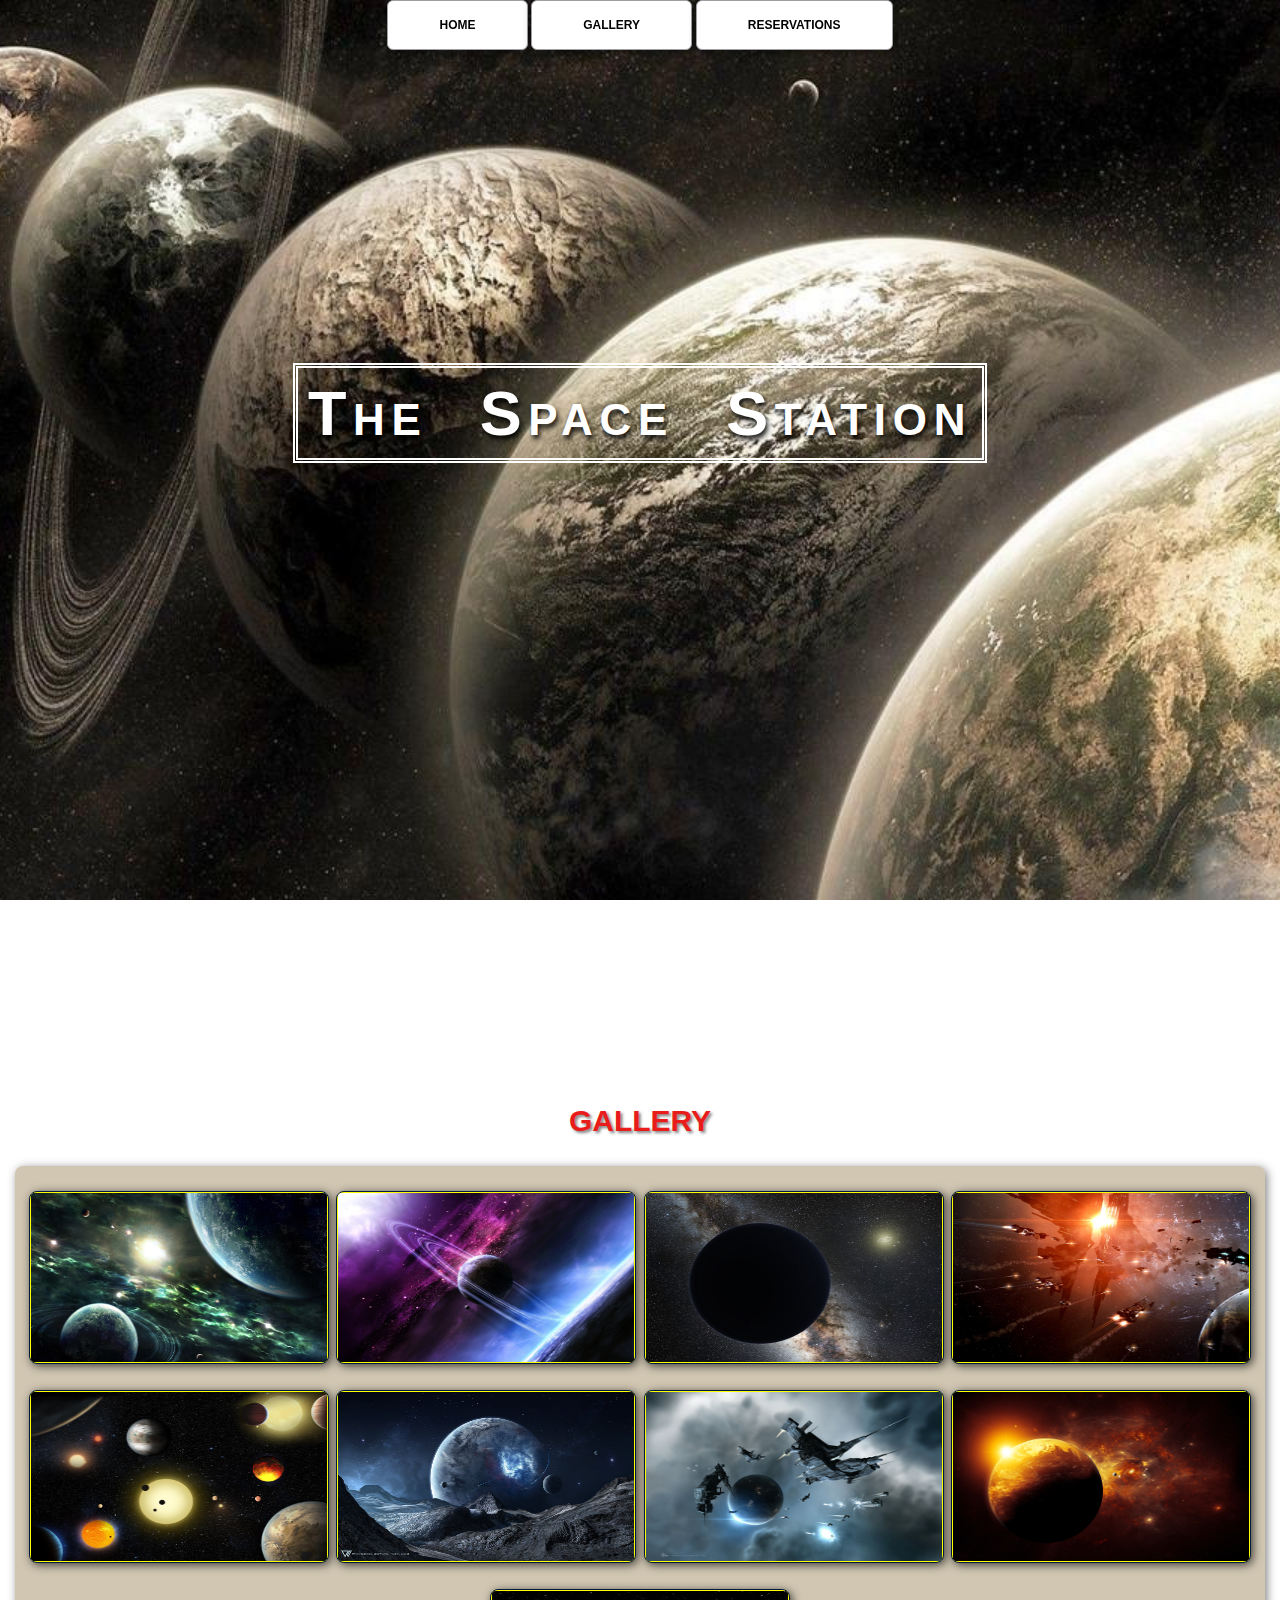
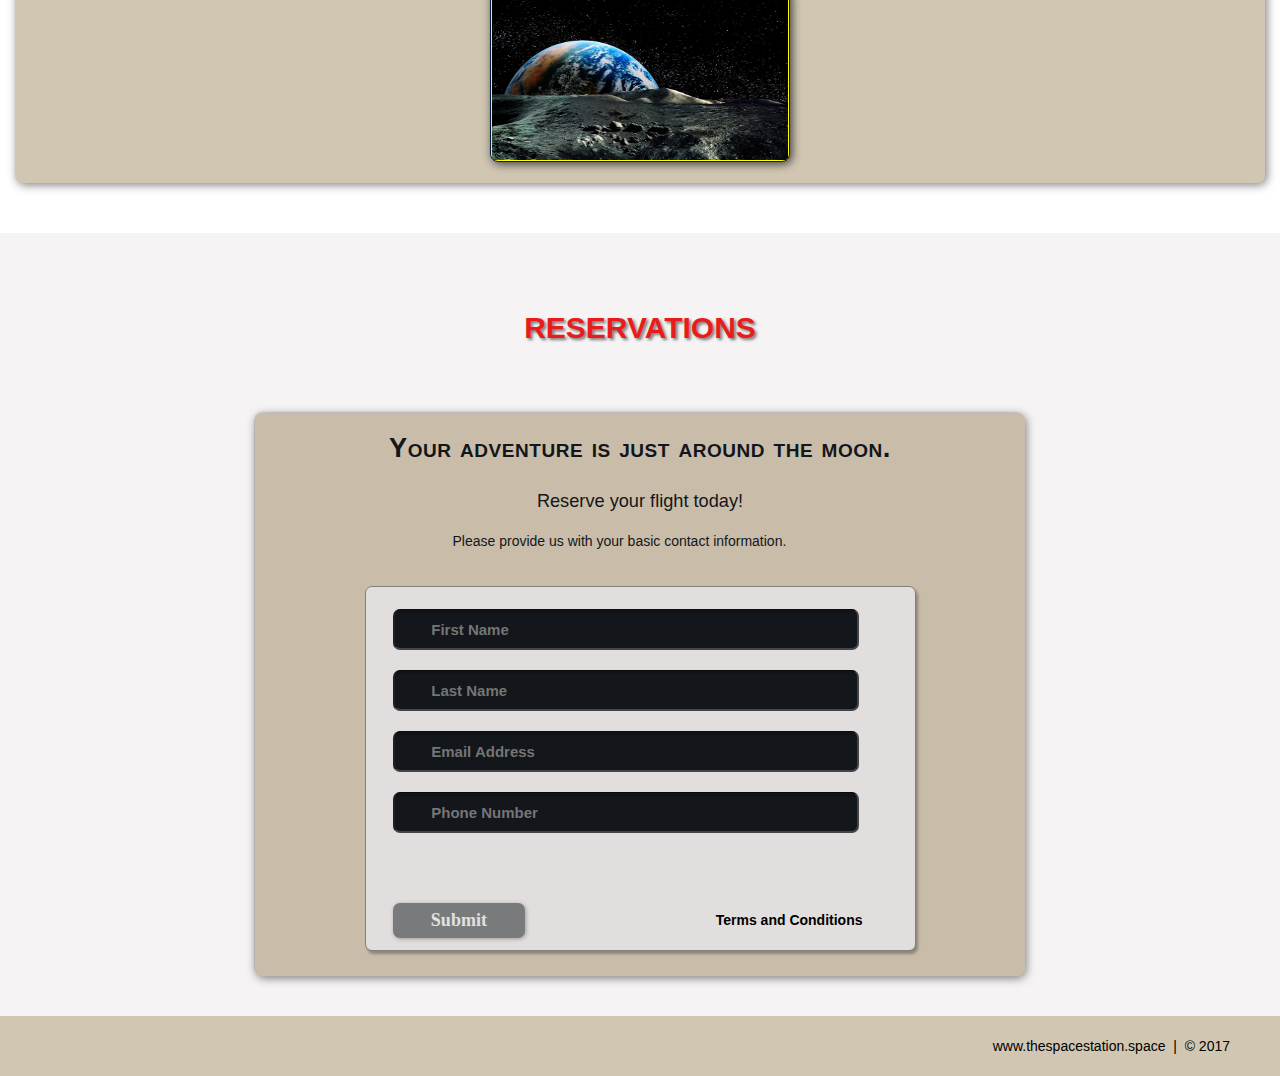
<file: HTML Space Project/index.html>
<!DOCTYPE html>
<html lang="en">
	<head>
		<meta charset="utf-8">
		<title>The Space Station | Resort</title>
		<link rel="stylesheet" href="./css/shared.css">
		<link rel="stylesheet" href="./css/animations.css">
	</head>
	<body>
	
		<!-- NAV -->
		<div class="wrap">
			<div class="menu-container">
				<ul class="menu">
					<a href="#home"><li>HOME</li></a>
					<a href="#gallery"><li>GALLERY</li></a>
					<a href="#contact"><li>RESERVATIONS</li></a>
				</ul>
			</div>
		</div>
		<!-- END NAV -->
		
		<!-- HOME -->
		<div id="home">
			<div class="container">
				<div class="text-center">
					<span class="head-main">The Space Station</span>
				</div>
			</div>
		</div>
		<!-- END HOME -->
		
		<!-- GALLERY -->
		<section id="gallery">
			<div class="container">
				<h1>Gallery</h1>
				<div class="flex-container">
					<!-- PHOTO-CONTAINER 1 -->
					<div class="photo-container">
						<div class="photo">
							<img src="./images/thumb/thumbnail_1.png" alt="">
							<div class="photo-overlay">
								<h3 class="white-head">Click to Enlarge</h3>
								<p>We have several space launches departing daily, book your flight today!</p>
							</div>
						</div>
					</div>
					<!-- END OF PHOTO-CONTAINER 1 -->
					
					<!-- PHOTO-CONTAINER 2 -->
					<div class="photo-container">
						<div class="photo">
							<img src="./images/thumb/thumbnail_2.png" alt="">
							<div class="photo-overlay">
								<h3 class="white-head">Click to Enlarge</h3>
								<p>We have several space launches departing daily, book your flight today!</p>
							</div>
						</div>
					</div>
					<!-- END OF PHOTO-CONTAINER 2 -->
					
					<!-- PHOTO-CONTAINER 3 -->
					<div class="photo-container">
						<div class="photo">
							<img src="./images/thumb/thumbnail_3.png" alt="">
							<div class="photo-overlay">
								<h3 class="white-head">Click to Enlarge</h3>
								<p>We have several space launches departing daily, book your flight today!</p>
							</div>
						</div>
					</div>
					<!-- END OF PHOTO-CONTAINER 3 -->
					
					<!-- PHOTO-CONTAINER 4 -->
					<div class="photo-container">
						<div class="photo">
							<img src="./images/thumb/thumbnail_4.png" alt="">
							<div class="photo-overlay">
								<h3 class="white-head">Click to Enlarge</h3>
								<p>We have several space launches departing daily, book your flight today!</p>
							</div>
						</div>
					</div>
					<!-- END OF PHOTO-CONTAINER 4 -->
					
					<!-- PHOTO-CONTAINER 5 -->
					<div class="photo-container">
						<div class="photo">
							<img src="./images/thumb/thumbnail_5.png" alt="">
							<div class="photo-overlay">
								<h3 class="white-head">Click to Enlarge</h3>
								<p>We have several space launches departing daily, book your flight today!</p>
							</div>
						</div>
					</div>
					<!-- END OF PHOTO-CONTAINER 5 -->
					
					<!-- PHOTO-CONTAINER 6 -->
					<div class="photo-container">
						<div class="photo">
							<img src="./images/thumb/thumbnail_6.png" alt="">
							<div class="photo-overlay">
								<h3 class="white-head">Click to Enlarge</h3>
								<p>We have several space launches departing daily, book your flight today!</p>
							</div>
						</div>
					</div>
					<!-- END OF PHOTO-CONTAINER 6 -->
					
					<!-- PHOTO-CONTAINER 7 -->
					<div class="photo-container">
						<div class="photo">
							<img src="./images/thumb/thumbnail_7.png" alt="">
							<div class="photo-overlay">
								<h3 class="white-head">Click to Enlarge</h3>
								<p>We have several space launches departing daily, book your flight today!</p>
							</div>
						</div>
					</div>
					<!-- END OF PHOTO-CONTAINER 7 -->
					
					<!-- PHOTO-CONTAINER 8 -->
					<div class="photo-container">
						<div class="photo">
							<img src="./images/thumb/thumbnail_8.png" alt="">
							<div class="photo-overlay">
								<h3 class="white-head">Click to Enlarge</h3>
								<p>We have several space launches departing daily, book your flight today!</p>
							</div>
						</div>
					</div>
					<!-- END OF PHOTO-CONTAINER 8 -->
					
					<!-- PHOTO-CONTAINER 9 -->
					<div class="photo-container">
						<div class="photo">
							<img src="./images/thumb/thumbnail_9.png" alt="">
							<div class="photo-overlay">
								<h3 class="white-head">Click to Enlarge</h3>
								<p>We have several space launches departing daily, book your flight today!</p>
							</div>
						</div>
					</div>
					<!-- END OF PHOTO-CONTAINER 9 -->

				</div>
			</div>
		</section>
		<!-- END GALLERY -->
		
		<!-- RSVP -->
		<section id="contact">
			<div class="container">
				<div class="heading-padding">
					<h1 class="heading-padding">Reservations</h1>
					<div class="reservation">
						<h2><span>Your adventure is just around the moon.</span>
							<br/>Reserve your flight today!
						</h2>
						<p class="rsvp-text">
							Please provide us with your basic contact information.
						</p>
						<div class="form-rsvp">
							<form action="" method="post">
								<input class="rsvp" type="text" value="" placeholder="First Name">
								<input class="rsvp" type="text" value="" placeholder="Last Name">
								<input class="rsvp" type="text" value="" placeholder="Email Address">
								<input class="rsvp" type="text" value="" placeholder="Phone Number">
								<div class="form-spacer">
									<label class="terms">Terms and Conditions</label>
								</div>
								<div class="submit">
									<input type="submit" value="Submit">
								</div>
							</form>
						</div>
					</div>

				</div>
			</div>
		</section>
		<!-- END RSVP -->
		
		<!-- FOOTER -->
		<div id="footer">
			www.thespacestation.space &nbsp;|&nbsp; &copy; 2017
		</div>
		<!-- END FOOTER -->
		
	</body>
</html>
</file>
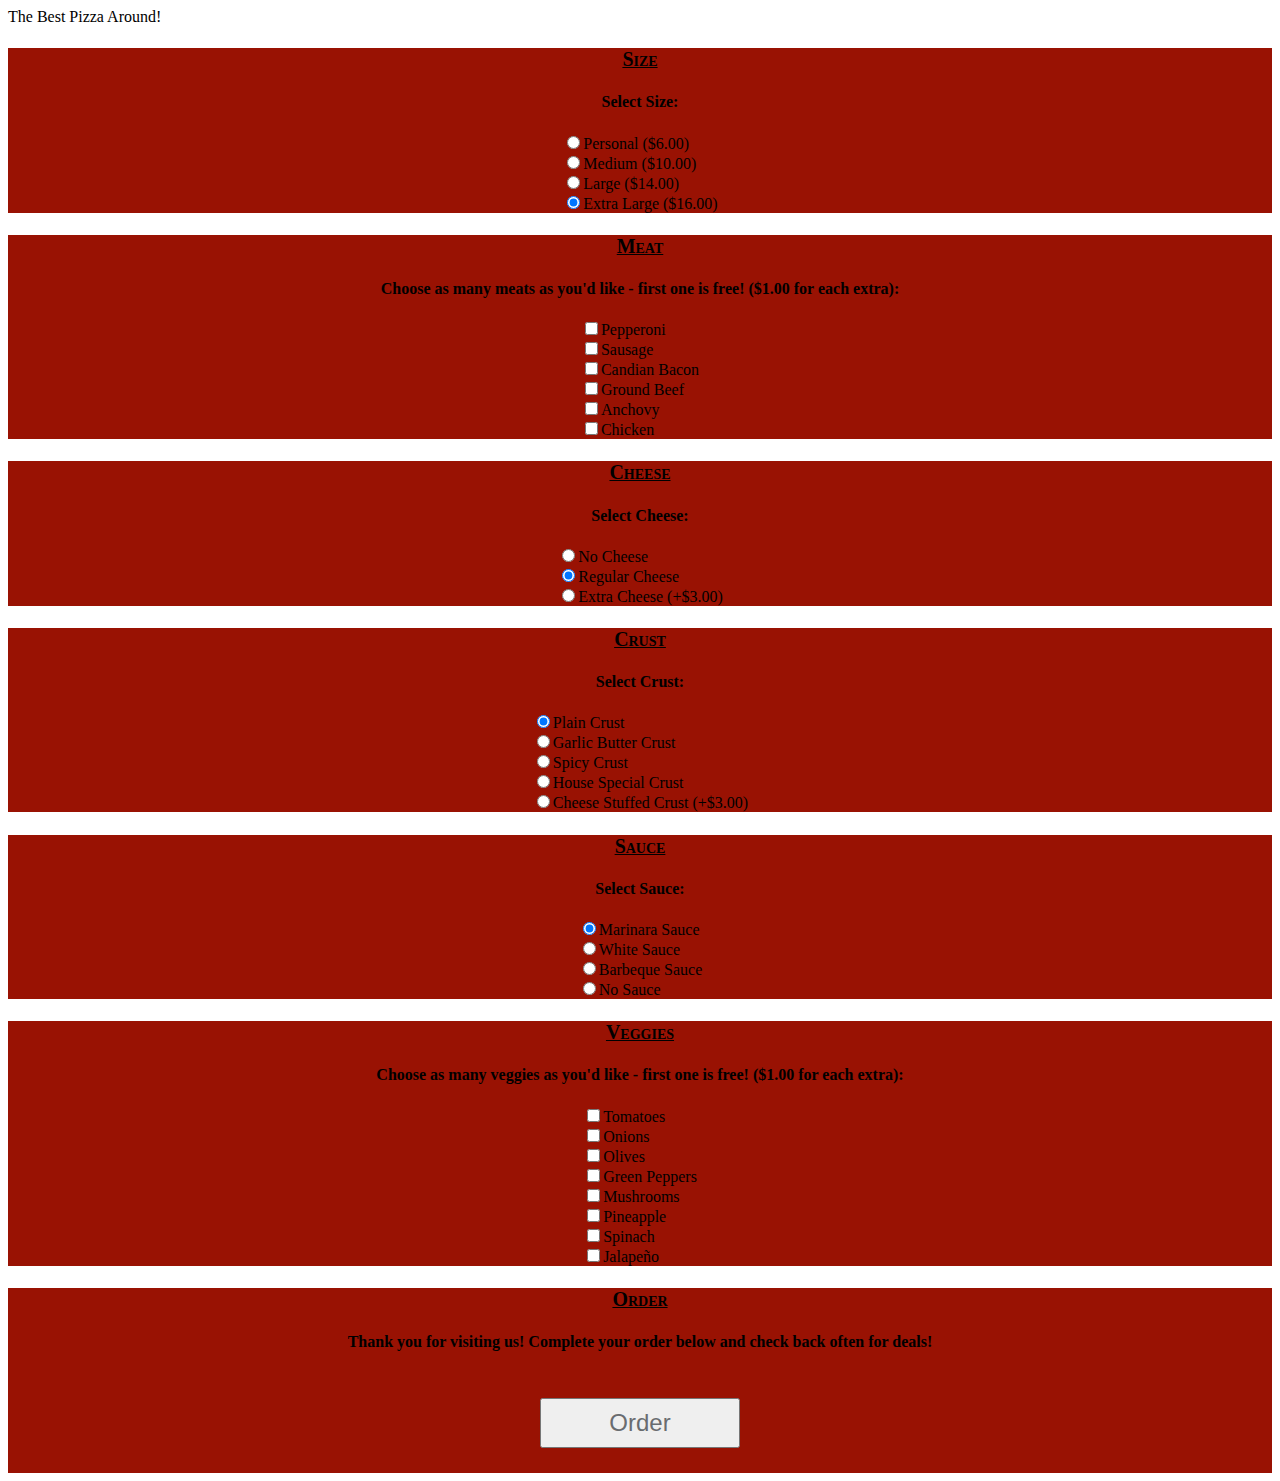
<file: Pizza Order Project/index.html>
<!doctype html>
<html lang="en">
    <head>
        <title>Pizza Pizza!</title>

        <!-- Required meta tags -->
        <meta charset="utf-8">
        <meta name="viewport" content="width=device-width, initial-scale=1, shrink-to-fit=no">
        <!--/meta tags-->

        <!-- Bootstrap CSS -->
        <link rel="stylesheet" href="https://maxcdn.bootstrapcdn.com/bootstrap/4.0.0-beta.2/css/bootstrap.min.css" integrity="sha384-PsH8R72JQ3SOdhVi3uxftmaW6Vc51MKb0q5P2rRUpPvrszuE4W1povHYgTpBfshb" crossorigin="anonymous">
        <link rel="stylesheet" href="./css/pizza_style.css">
        <!--/bootstrap CSS-->

        <style>
            button{color: #696c70;margin: 2% 1px;height: 50px;width: 200px;font-size: 1.5em}
            button:hover{color: #000;font-weight: bold;border: 2px solid #000;}
        </style>
    </head>
    <body>
        <!--Need to add the top part here.  Will start with just trying to figure out the accordian (bootstrap) for the ordering part-->


        <div id="home">
            <div class="text-center">
                <span class="head-main">The Best Pizza Around!</span>
            </div>
        </div>


        <!--accordian for the different ordering sections-->
            <div id="accordion" role="tablist">
                <!--size section of the accordian-->
                    <div class="card red-bg" style="text-align: center;"> 
                        <div class="card-header" role="tab" id="headingSize">
                            <h5 class="mb-0">
                                <a class="collapsed accordian-title" data-toggle="collapse" href="#collapseSize" aria-expanded="false" aria-controls="collapseSize">
                                    Size
                                </a>
                            </h5>
                        </div>
                        <div id="collapseSize" class="collapse" role="tabpanel" aria-labelledby="headingSize" data-parent="#accordion">
                            <h4 style="margin-top:10px;font-weight:bold;">Select Size:</h4>
                            <div class="card-body accordian-body">
                                <input class="form-check-input pizzaSizes" type="radio" name="radioSizes" id="radioSizes1" value="Personal Pizza">Personal ($6.00)<br>
                                <input class="form-check-input pizzaSizes" type="radio" name="radioSizes" id="radioSizes2" value="Medium Pizza">Medium ($10.00)<br>
                                <input class="form-check-input pizzaSizes" type="radio" name="radioSizes" id="radioSizes3" value="Large Pizza">Large ($14.00)<br>
                                <input class="form-check-input pizzaSizes" type="radio" name="radioSizes" id="radioSizes4" value="XL Pizza" checked>Extra Large ($16.00)<br>
                            </div>
                        </div>
                    </div>
                <!--/size section of the accordian-->

                <!--meat section of the accordian-->
                    <div class="card red-bg" style="text-align: center;">
                        <div class="card-header" role="tab" id="headingMeat">
                            <h5 class="mb-0">
                                <a class="collapsed accordian-title" data-toggle="collapse" href="#collapseMeat" aria-expanded="false" aria-controls="collapseMeat">
                                    Meat
                                </a>
                            </h5>
                        </div>
                        <div id="collapseMeat" class="collapse" role="tabpanel" aria-labelledby="headingMeat" data-parent="#accordion">
                            <h4 style="margin-top:10px;font-weight:bold;">Choose as many meats as you'd like - first one is free! ($1.00 for each extra):</h4>
                            <div class="card-body accordian-body">
                                <input class="form-check-input pizzaMeats" type="checkbox" value="Pepperoni">Pepperoni<br>
                                <input class="form-check-input pizzaMeats" type="checkbox" value="Sausage">Sausage<br>
                                <input class="form-check-input pizzaMeats" type="checkbox" value="Candian Bacon">Candian Bacon<br>
                                <input class="form-check-input pizzaMeats" type="checkbox" value="Ground Beef">Ground Beef<br>
                                <input class="form-check-input pizzaMeats" type="checkbox" value="Anchovy">Anchovy<br>
                                <input class="form-check-input pizzaMeats" type="checkbox" value="Chicken">Chicken<br>
                            </div>
                        </div>
                    </div>
                <!--/meat section of the accordian-->

                <!--cheese section of the accordian-->
                    <div class="card red-bg" style="text-align: center;">
                        <div class="card-header" role="tab" id="headingCheese">
                            <h5 class="mb-0">
                                <a class="collapsed accordian-title" data-toggle="collapse" href="#collapseCheese" aria-expanded="false" aria-controls="collapseCheese">
                                    Cheese
                                </a>
                            </h5>
                        </div>
                        <div id="collapseCheese" class="collapse" role="tabpanel" aria-labelledby="headingCheese" data-parent="#accordion">
                            <h4 style="margin-top:10px;font-weight:bold;">Select Cheese:</h4>
                            <div class="card-body accordian-body">
                                <input class="form-check-input pizzaCheeses" type="radio" name="radioCheeses" id="radioCheeses1" value="No Cheese">No Cheese<br>
                                <input class="form-check-input pizzaCheeses" type="radio" name="radioCheeses" id="radioCheeses2" value="Regular Cheese" checked>Regular Cheese<br>
                                <input class="form-check-input pizzaCheeses" type="radio" name="radioCheeses" id="radioCheeses3" value="Extra Cheese (+$3.00)">Extra Cheese (+$3.00)<br>
                            </div>
                        </div>
                    </div>
                <!--/cheese section of the accordian-->

                <!--crust section of the accordian-->
                    <div class="card red-bg" style="text-align: center;">
                        <div class="card-header" role="tab" id="headingCrust">
                            <h5 class="mb-0">
                                <a class="collapsed accordian-title" data-toggle="collapse" href="#collapseCrust" aria-expanded="false" aria-controls="collapseCrust">
                                    Crust
                                </a>
                            </h5>
                        </div>
                        <div id="collapseCrust" class="collapse" role="tabpanel" aria-labelledby="headingCrust" data-parent="#accordion">
                            <h4 style="margin-top:10px;font-weight:bold;">Select Crust:</h4>
                            <div class="card-body accordian-body">
                                <input class="form-check-input pizzaCrusts" type="radio" name="radioCrusts" id="radioCrusts1" value="Plain Crust" checked>Plain Crust<br>
                                <input class="form-check-input pizzaCrusts" type="radio" name="radioCrusts" id="radioCrusts2" value="Garlic Butter Crust">Garlic Butter Crust<br>
                                <input class="form-check-input pizzaCrusts" type="radio" name="radioCrusts" id="radioCrusts3" value="Spicy Crust">Spicy Crust<br>
                                <input class="form-check-input pizzaCrusts" type="radio" name="radioCrusts" id="radioCrusts4" value="House Special Crust">House Special Crust<br>
                                <input class="form-check-input pizzaCrusts" type="radio" name="radioCrusts" id="radioCrusts5" value="Cheese Stuffed Crust (+$3.00)">Cheese Stuffed Crust (+$3.00)<br>
                            </div>
                        </div>
                    </div>
                <!--/crust section of the accordian-->

                <!--sauce section of the accordian-->
                    <div class="card red-bg" style="text-align: center;">
                        <div class="card-header" role="tab" id="headingSauce">
                            <h5 class="mb-0">
                                <a class="collapsed accordian-title" data-toggle="collapse" href="#collapseSauce" aria-expanded="false" aria-controls="collapseSauce">
                                    Sauce
                                </a>
                            </h5>
                        </div>
                        <div id="collapseSauce" class="collapse" role="tabpanel" aria-labelledby="headingSauce" data-parent="#accordion">
                            <h4 style="margin-top:10px;font-weight:bold;">Select Sauce:</h4>
                            <div class="card-body accordian-body">
                                <input class="form-check-input pizzaSauces" type="radio" name="radioSauces" id="radioSauces1" value="Marinara Sauce" checked>Marinara Sauce<br>
                                <input class="form-check-input pizzaSauces" type="radio" name="radioSauces" id="radioSauces2" value="White Sauce">White Sauce<br>
                                <input class="form-check-input pizzaSauces" type="radio" name="radioSauces" id="radioSauces3" value="Barbeque Sauce">Barbeque Sauce<br>
                                <input class="form-check-input pizzaSauces" type="radio" name="radioSauces" id="radioSauces4" value="No Sauce">No Sauce<br>
                            </div>
                        </div>
                    </div>
                <!--/sauce section of the accordian-->

                <!--veggies section of the accordian-->
                    <div class="card red-bg" style="text-align: center;">
                        <div class="card-header" role="tab" id="headingVeggies">
                            <h5 class="mb-0">
                                <a class="collapsed accordian-title" data-toggle="collapse" href="#collapseVeggies" aria-expanded="false" aria-controls="collapseVeggies">
                                    Veggies
                                </a>
                            </h5>
                        </div>
                        <div id="collapseVeggies" class="collapse" role="tabpanel" aria-labelledby="headingVeggies" data-parent="#accordion">
                            <h4 style="margin-top:10px;font-weight:bold;">Choose as many veggies as you'd like - first one is free! ($1.00 for each extra):</h4>
                            <div class="card-body accordian-body">
                                <input class="form-check-input pizzaVeggies" type="checkbox" value="Tomatoes">Tomatoes<br>
                                <input class="form-check-input pizzaVeggies" type="checkbox" value="Onions">Onions<br>
                                <input class="form-check-input pizzaVeggies" type="checkbox" value="Olives">Olives<br>
                                <input class="form-check-input pizzaVeggies" type="checkbox" value="Green Peppers">Green Peppers<br>
                                <input class="form-check-input pizzaVeggies" type="checkbox" value="Mushrooms">Mushrooms<br>
                                <input class="form-check-input pizzaVeggies" type="checkbox" value="Pineapple">Pineapple<br>
                                <input class="form-check-input pizzaVeggies" type="checkbox" value="Spinach">Spinach<br>
                                <input class="form-check-input pizzaVeggies" type="checkbox" value="Jalape&ntildeo">Jalape&ntildeo<br>
                            </div>
                        </div>
                    </div>
                <!--/veggies section of the accordian-->

                <!--order section of the accordian-->
                    <div class="card red-bg" style="text-align: center;">
                        <div class="card-header" role="tab" id="headingOrder">
                            <h5 class="mb-0">
                                <a class="collapsed accordian-title" data-toggle="collapse" href="#collapseOrder" aria-expanded="false" aria-controls="collapseOrder">
                                    Order
                                </a>
                            </h5>
                        </div>
                        <div id="collapseOrder" class="collapse" role="tabpanel" aria-labelledby="headingOrder" data-parent="#accordion">
                            <h4 style="margin-top:10px;font-weight:bold;">Thank you for visiting us!  Complete your order below and check back often for deals!</h4>
                            <div class="card-body">
                                <button type="button" onclick="orderSize();">Order</button>
                                <div id="finalSummary"></div>
                            </div>
                        </div>
                    </div>
                <!--/summary section of the accordian-->
            </div>
        <!--/accordian for the different ordering sections-->   

        <script src="./js/js-pizza.js"></script>

        <!-- jQuery first, then Popper.js, then Bootstrap JS -->
        <script src="https://code.jquery.com/jquery-3.2.1.slim.min.js" integrity="sha384-KJ3o2DKtIkvYIK3UENzmM7KCkRr/rE9/Qpg6aAZGJwFDMVNA/GpGFF93hXpG5KkN" crossorigin="anonymous"></script>
        <script src="https://cdnjs.cloudflare.com/ajax/libs/popper.js/1.12.3/umd/popper.min.js" integrity="sha384-vFJXuSJphROIrBnz7yo7oB41mKfc8JzQZiCq4NCceLEaO4IHwicKwpJf9c9IpFgh" crossorigin="anonymous"></script>
        <script src="https://maxcdn.bootstrapcdn.com/bootstrap/4.0.0-beta.2/js/bootstrap.min.js" integrity="sha384-alpBpkh1PFOepccYVYDB4do5UnbKysX5WZXm3XxPqe5iKTfUKjNkCk9SaVuEZflJ" crossorigin="anonymous"></script>
    </body>
</html>
</file>
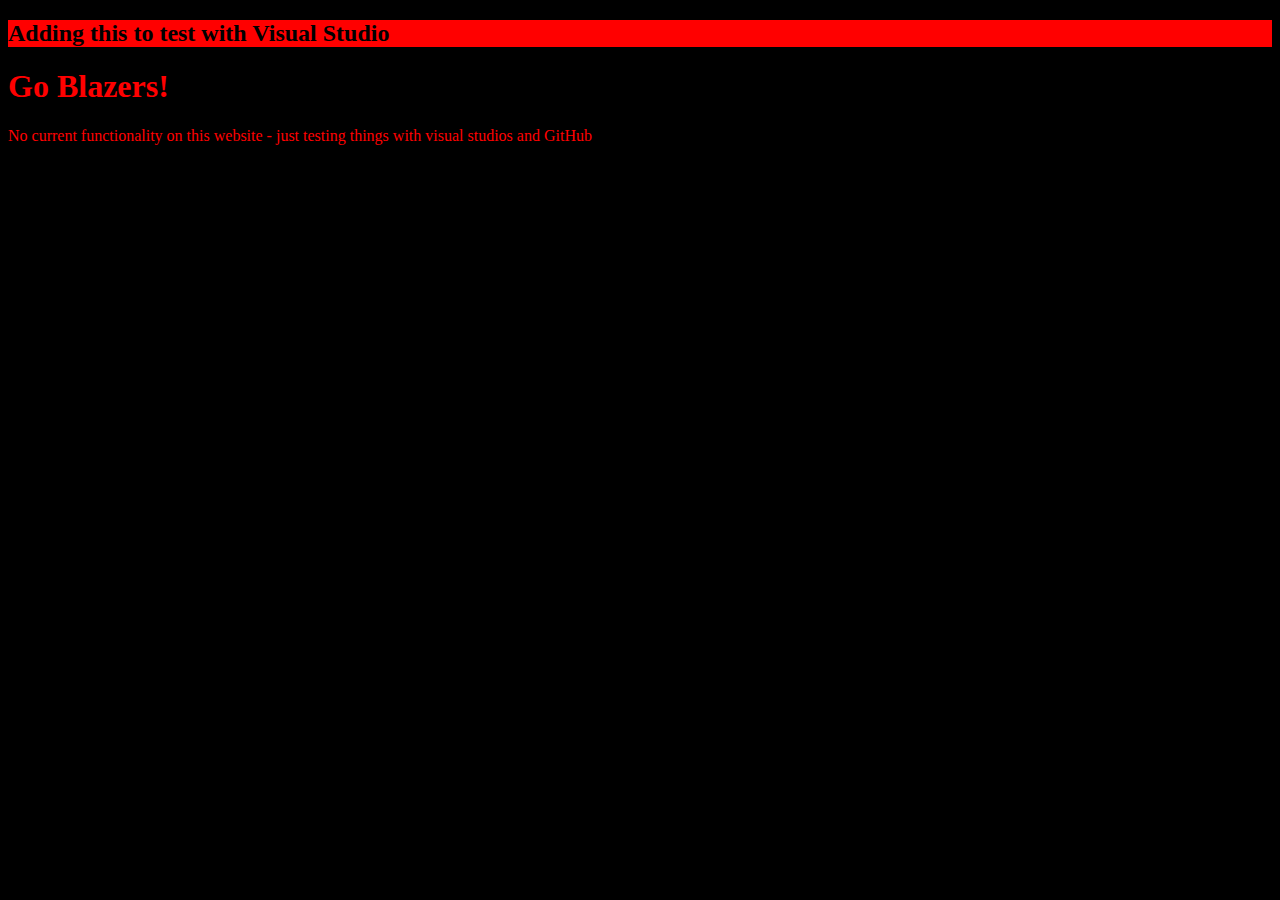
<file: Visual Studio Testing/index.html>
﻿<!DOCTYPE html>
<html>
<head>
    <meta charset="utf-8" />
    <title>VS Testing</title>
</head>
<body style="background-color:#000">
    <h2 style="background-color:#ff0000;">Adding this to test with Visual Studio</h2>
    <div style="color:#ff0000; font-style:bold;">
        <h1>Go Blazers!</h1>
        <p>No current functionality on this website - just testing things with visual studios and GitHub</p>
    </div>
</body>
</html>
</file>
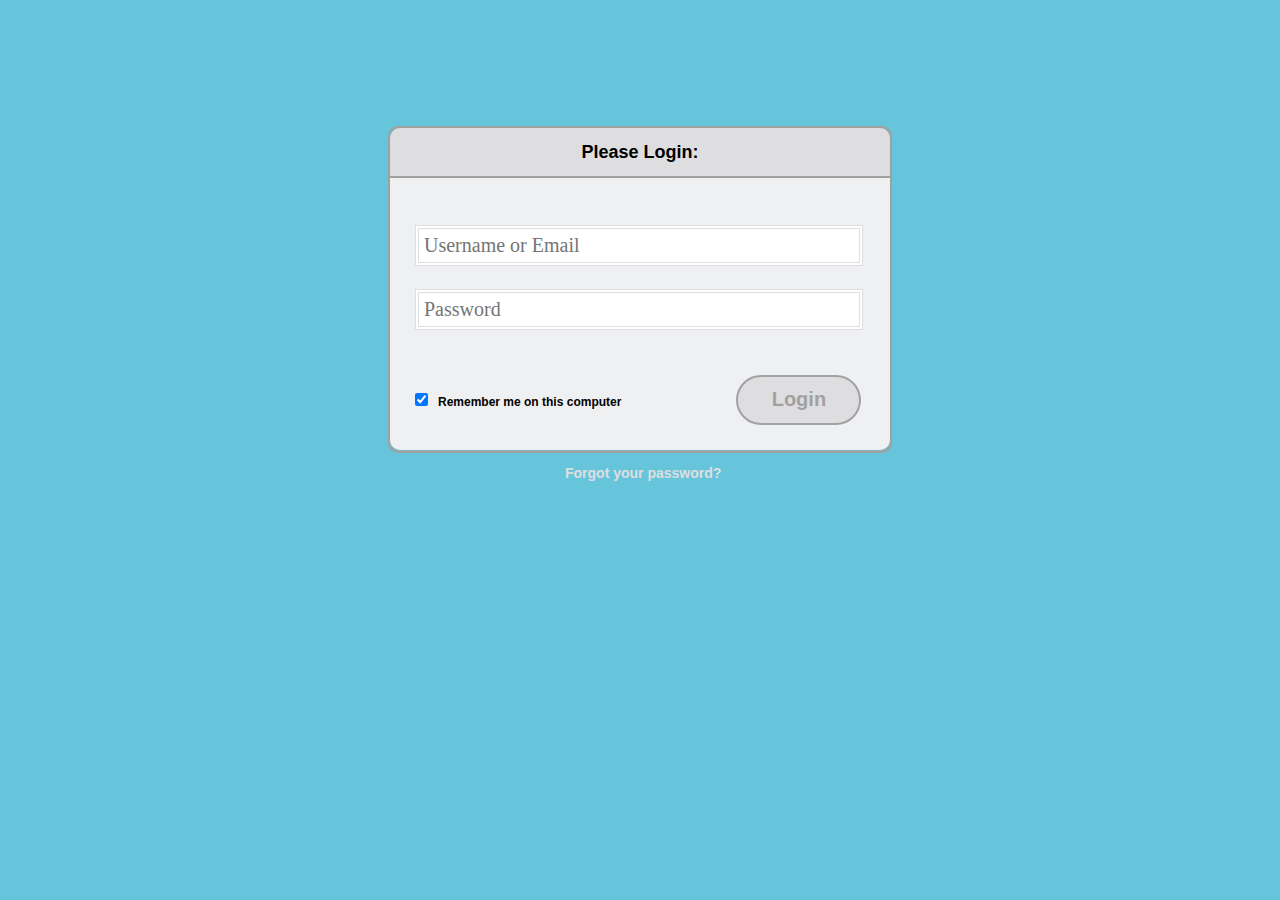
<file: Login HTML CSS project/login.html>
<!DOCTYPE html>
<html lang="en">
	<head>
		<title>Login form Demo</title>
		<meta http-equiv="Content-Type" content="text/html; charset=utf-8">
		<meta content="width-device-width,initial-scale=1.0" name="viewport">
		<link rel="stylesheet" href="./css/login_style2.css">
	</head>
	
	<body>
		<div class="container">
			<div class="login">
				<div class="form_header">Please Login:</div>
				<form>
					<input type="text" class="txt" id="uname" placeholder="Username or Email"></input><br>
					<input type="password" class="txt" id="pass" placeholder="Password"></input><br>
					<input type="checkbox" class="chk" id="remember" value="remember" checked><span class="rem">Remember me on this computer</span></input>
					<button type="button" class="btn">Login</button>
				</form>
				<div class="forgot">
					<a href="#">Forgot your password?</a>
				</div>
			</div>
		</div>
	</body>
</html>
</file>
<file: HTML Space Project/css/shared.css>
/*-------------------------------------
	Author: Jared Fitzpatrick
  -------------------------------------
	GENERIC STYLES
  -------------------------------------*/
html {
	font-family: sans-serif;
	font-size: 62.5%;
	-webkit-tap-highlight-color: rgba(0,0,0,0);
	-webkit-text-size-adjust: 100%
	-ms-text-size-adjust: 100%;
}
body {
	font-size: 14px;
	margin: 0;
	font-family: "Helvetica Neue", Helvetica, Arial, sans-serif;
	line-height: 1.42857143;
	color: #333;
	background-color: #fff;
}

footer,
nav {
	display: block;
}

h1, h2, h3, h4, h5, h6 {
	font-family: 'Open Sans', sans-serif;
}

h1 { 
line-height: 50px;
font-weight: 900;
font-size: 30px;
text-transform: uppercase;
text-align: center;
color: #E91C1C;
text-shadow: 2px 2px 3px rgba(0,0,0,0.5);
}

h2 {
	line-height: 50px;
	color: #E91C1C;
}

h3 {
	line-height: 30px;
	padding-bottom: 20px;
}

h4 {
	padding-top: 25px;
	line-height: 40px;
	padding-bottom: 0px;
	font-size: 22px;
	font-weight: 900;
}

p {
	font-weight: 300;
	line-height: 30px;
	padding-bottom: 15px;
}

.text-center {
	text-align: center;
}

.heading-padding {
	padding-bottom: 40px;
}

section {
	padding-top: 50px;
	margin-top: 50px;
}

.navbar {
	height: 105px;
	max-height: 340px;
	display: block;
}

.container {
	padding-right: 15px;
	padding-left: 15px;
	margin-right: auto;
	margin-left: auto;
}

.container-fluid {
	padding-right: 15px;
	padding-left: 15px;
	margin-right: auto;
	margin-left: auto;
}

.row {
	margin-right: -15px;
	margin-left: -15px;
}

.clearfix:after,
.container:after,
.navbar:after {
	clear: both;
	display: table;
	content: " ";
}

.wrap {
	height: 100%;
	width: 100%;
	position: absolute;
	/* This ensures that the images cannot
	   render outside of their container
	   without forcing any scrollbars*/
	overflow: hidden;
	top: 0;
	left: 0;
	text-align: center;
}

.menu-container {
	max-height: 340px;
	margin: 0% auto;
	content: " ";
	width: 100%;
	position: fixed;
	z-index: 100;
}

/*-------------------------------------
	HOME SECTION STYLES
  -------------------------------------*/
#home {
	background: url(../images/planets.jpg) no-repeat 50% 50%;
	background-attachment: fixed;
	-webkit-background-size: cover;
	-moz-background-size: cover;
	-o-background-size: cover;
	background-size: cover;
	width: 100%;
	display: block;
	height: auto;
	padding-top: 350px; /* This is spacer before the main title logo */
	padding-bottom: 500px; /* This is spacer after the main title logo */
	color: #fff;
}

.head-main {
	text-shadow: 2px 4px 5px rgba(0,0,0,0.9);
	font-variant: small-caps;
	color: #fff;
	letter-spacing: 5pt;
	word-spacing: 21pt;
	font-size: 4.5em;
	text-align: left;
	font-family: impact, sans-serif;
	line-height: 2;
	font-weight: 900;
	border: 5px double #fff;
	padding: 10px;
}

.head-last {
	font-size: 10px;
	font-weight: 900;
	padding: 5px 20px 20px 20px;
	border: 1px dotted #fff;
	padding: 5px;
}

/*-------------------------------------
	Contact STYLES
  -------------------------------------*/
.flex-container {
	display: -webkit-flex;
	display: flex;
	flex-wrap: wrap;
	padding: 10px;
	border-radius: 8px;
	margin: 0px auto;
	background-color: rgba(100,65,0,0.3);
	box-shadow: 2px 2px 10px 0 rgba(0,0,0,0.5);
}

#contact {
	background-color: #f5f3f3;
}

.reservation {
	width: 60%;
	padding: 10px;
	border-radius: 8px;
	margin: 0px auto;
	background-color: rgba(100,65,0,0.3);
	box-shadow: -1px -1px 1px 0 rgba(0,0,0,0.1), 1px 2px 10px 0 rgba(0,0,0,0.5);
}

.reservation h2 {
	width: 70%;
	text-align: center;
	margin: 0 auto;
	color: #13161B;
	font-weight: 500;
	font-size: 1.3em;
	letter-spacing: 0pt;
	word-spacing: 0pt;
}

.reservation h2 span {
	width: 70%;
	text-align: center;
	margin: 0 auto;
	color: #13161B;
	font-weight: 900;
	font-size: 1.5em;
	font-variant: small-caps;
	letter-spacing: .4pt;
	word-spacing: .3pt;
}

.reservation p {
	color: #13161B;
	width: 50%;
	margin: 0 auto;
}

.reservation form {
	font-size: 15px;
	outline: none;
	font-weight: 600;
	color: #8D8E0F;
	padding: 12px 12px;
	width: 70%;
	border: 1px solid #808080;
	margin: 2% auto;
	border-radius: 7px;
	background: rgb(227,222,222);
	box-shadow: 2px 3px 3px 0px rgba(0,0,0,0.3);
	font-family: 'Raleway', sans-serif;
}

.reservation input[type="text"] {
	font-size: 15px;
	outline: none;
	font-weight: 600;
	color: #8D8E0F;
	padding: 2% 1% 2% 7%;
	width: 80%;
	border-top: 1px solid #090B0D;
	border-right: 2px solid #424549;
	border-bottom: 2px solid #424549;
	margin: 10px 1em;
	border-radius: 7px;
	background: #13161B;
	box-shadow: inset 0px 3px 0px 0px rgba(5,5,5,0.15);
	font-family: 'Raleway', sans-serif;
}

.reservation input[type="text"]:hover {
	box-shadow: 0 0 18px rgba(100,65,0,0.8);
}

.form-spacer {
	padding: 30px 39px;
}

.terms {
	margin: 45px 1px 0 0;
	padding-left: 52px;
	font-size: 14px;
	line-height: 5px;
	color: #000;
	cursor: pointer;
	font-family: 'Raleway', sans-serif;
	font-weight: 600;
	position: relative;
	display: inline;
	float: right;
}

.terms:hover {
	color: orange;
	text-decoration: underline;
}

.submit input[type="submit"] {
	color: rgb(225,225,225);
	cursor: pointer;
	border: none;
	font-weight: 900;
	outline: none;
	text-align: center;
	font-family: 'Raleway', sans0serif;
	margin: 0px 3%;
	padding: 7px 0px;
	width: 25%;
	font-size: 18px;
	transition: border-color 0.3s color 0.3s background-color 0.3s;
	border-radius: 7px;
	background-color: #797a7b;
	box-shadow: 1px 1px 4px 0 rgba(0,0,0,0.3);
}

.submit input[type="submit"]:hover {
	color: #000;
	background-color: #8D8E8F;
	box-shadow: inset 1px 2px 15px 0 rgba(0,0,0,0.5);
}

/*-------------------------------------
	FOOTER STYLES
  -------------------------------------*/
#footer {
	background-color: rgba(100,65,0,0.3);
	color: #000;
	text-shadow: 2px 2px 8px 0 (0,0,0,0.4);
	padding: 20px 50px 20px 50px;
	text-align: right;
}
</file>
<file: HTML Space Project/css/animations.css>
/*-------------------------------------
	Menu Section Animations
  -------------------------------------*/
.menu {
	color: #f00;
	font: bold 12px/18px sans-serif;
	text-align: center;
	display: inline;
	margin: 0% auto;
	padding: 0;
	list-style: none;
	text-decoration: none;
}

.menu li {
	color: #000;
	background-color: rgba(255,255,255,1);
	display: inline-block;
	margin: 0% auto;
	position: relative;
	padding: 15px 4%;
	border: 1px solid #9D9FA2;
	box-shadow: 2px 2px 10px 0 rgba(0,0,0,0.5);
	border-radius: 6px;
	cursor: pointer;
	transition-property: background;
	transition-duration: 0.4s;
	transition-delay: 0s;
	transition-timing-function: ease-in-out;
}

.menu li:hover {
	color: #f00;
	background-color: rgba(100,65,0,0.3);
}

/*-------------------------------------
	Gallery Section Animations
  -------------------------------------*/
.photo {
	position: relative;
	line-height: 0;
	margin-bottom: 2em;
	overflow: hidden;
	border-radius: 8px;
	padding: 1px;
	border: 1px solid #021a40;
	background-color: #ff0;
	box-shadow: 2px 2px 10px 0 rgba(0,0,0,0.7);
}

.photo-container {
	text-align: center;
	margin: 15px auto;
	width: 300px;
	height: 169px;
}

.photo-container img {
	max-width: 100%;
	width: 300px;
	height: 169px;
}

.photo-overlay {
	color: #fff;
	position: absolute;
	top: 0;
	right: 0;
	bottom: 0;
	left: 0;
	padding-left: 20px;
	padding0right: 20px;
	justify-content: center; /* For centering text inside .photo-overlay */
	align-items: center;
	background: rgba(0,0,0,0.5);
}

.white-head {
	color: #C9BDAA;
	margin-top: 5%;
}

/*-------------------------------------
	Photo Overlay Transitions
  -------------------------------------*/
.photo-overlay {
	opacity: 0;
	transition: opacity 0.5s;
	border-radius: 10px;
	cursor: pointer;
}

.photo-overlay:hover {
	opacity: 1;
}

.photo img {
	transition: transform 0.5s;
	transform-origin: 50% 50%;
}

.photo:hover img {
	transform: scale(1.1);
}
</file>
<file: Pizza Order Project/css/pizza_style.css>
.red-bg {
    color: #000;
    background-color: #991203;
}

.accordian-title {
    color: #000;
    font-weight: bold;
    font-variant: small-caps;
    font-size: 1.5em;
}

.accordian-body {
    text-align: left;
    display: inline-block;
}
</file>
<file: Login HTML CSS project/css/login_style2.css>
body {
	background-color: #67c5db;
	font-size: 18px;
	font-family: "Helvetica Neue", Helvetica, ARial, sans-serif;
	line-height: 1em;
	font-weight: bold;
}

a, a:active, a:link, a:visited {
	color: #dedee0;
	font-size: 14px;
	text-decoration: none;
}

a:hover {
	color: #fff;
}

.container {
	width: 100%;
	height: 323px;
}

.login {
	border: 2px solid #a1a1a1;
	box-shadow: inset 0 0 5px #a1a1a1;
	border-radius: 10px;
	margin: 10% auto;
}

.form_header {
	width: 100%;
	height: 10%;
	background-color: #dedee0;
	border-bottom: 2px solid #a1a1a1;
	text-align: center;
	padding: 3% 0 0 0;
	border-radius: 10px 10px 0 0;
}

form {
	background-color: #eff0f2;
	padding: 5% 5%;
	border-radius: 0 0 10px 10px;
}

input[type="text"],
input[type="password"] {
	outline: none;
	font-family: caption;
	border: 4px double #dedee0;
	padding: 5px;
	margin: 5% 0 0 0;
}

input[type="text"]:focus,
input[type="password"]:focus {
	border: 0 0 5px #000;
	box-shadow: inset 0 0 10px #a1a1a1;
}

.btn {
	outline: none;
	color: #a1a1a1;
	font-weight: bold;
	text-align: center;
	border-radius: 25px;
	background-color: #dedee0;
	border: 2px solid #a1a1a1;
}

.btn:hover {
	color: #000;
	background-color: #dedee0;
	box-shadow: inset 0 0 5px #000;
}

.rem {
	font-size: 12px;
}

.forgot {
	width: 100%;
	font-size: 3em;
}

/*-----------------------------------------------------
Screen size 500px wide or larger,
the following styles will be applied.
-----------------------------------------------------*/
@media (min-width:500px) {
	.login {
		width: 500px;
		height: 323px;
	}
	
	input[type="text"],
	input[type="password"] {
		width: 430px;
		font-size: 20px;
	}
	
	.btn {
		font-size: 20px;
		width: 125px;
		height: 50px;
		margin: 45px 0 0 110px;
	}
	
	.forgot a {
		margin: 0 0 0 35%;
	}
	
	.chk {
		margin: 5% 0 0 0;
	}
	
	.rem {
		margin: 5% 0 0 10px;
	}
}

/*-----------------------------------------------------
Screen size less than 500px wide,
the following styles will be applied.
-----------------------------------------------------*/
@media (max-width:499px) {
	.login {
		width: 300px;
		height: 297px;
		background-color: #eff0f2;
	}
	
	input[type="text"],
	input[type="password"] {
		width: 250px;
		font-size: 15px;
	}
	
	.btn {
		font-size: 14px;
		width: 225px;
		height: 40px;
		margin: 15% 0 0 7%;
	}
	
	.forgot a {
		margin: 0 0 0 25%;
	}
	
	.chk {
		margin: 6% 0 0 0;
	}
	
	.rem {
		margin: 6% 0 0 5%;
	}
}
</file>
